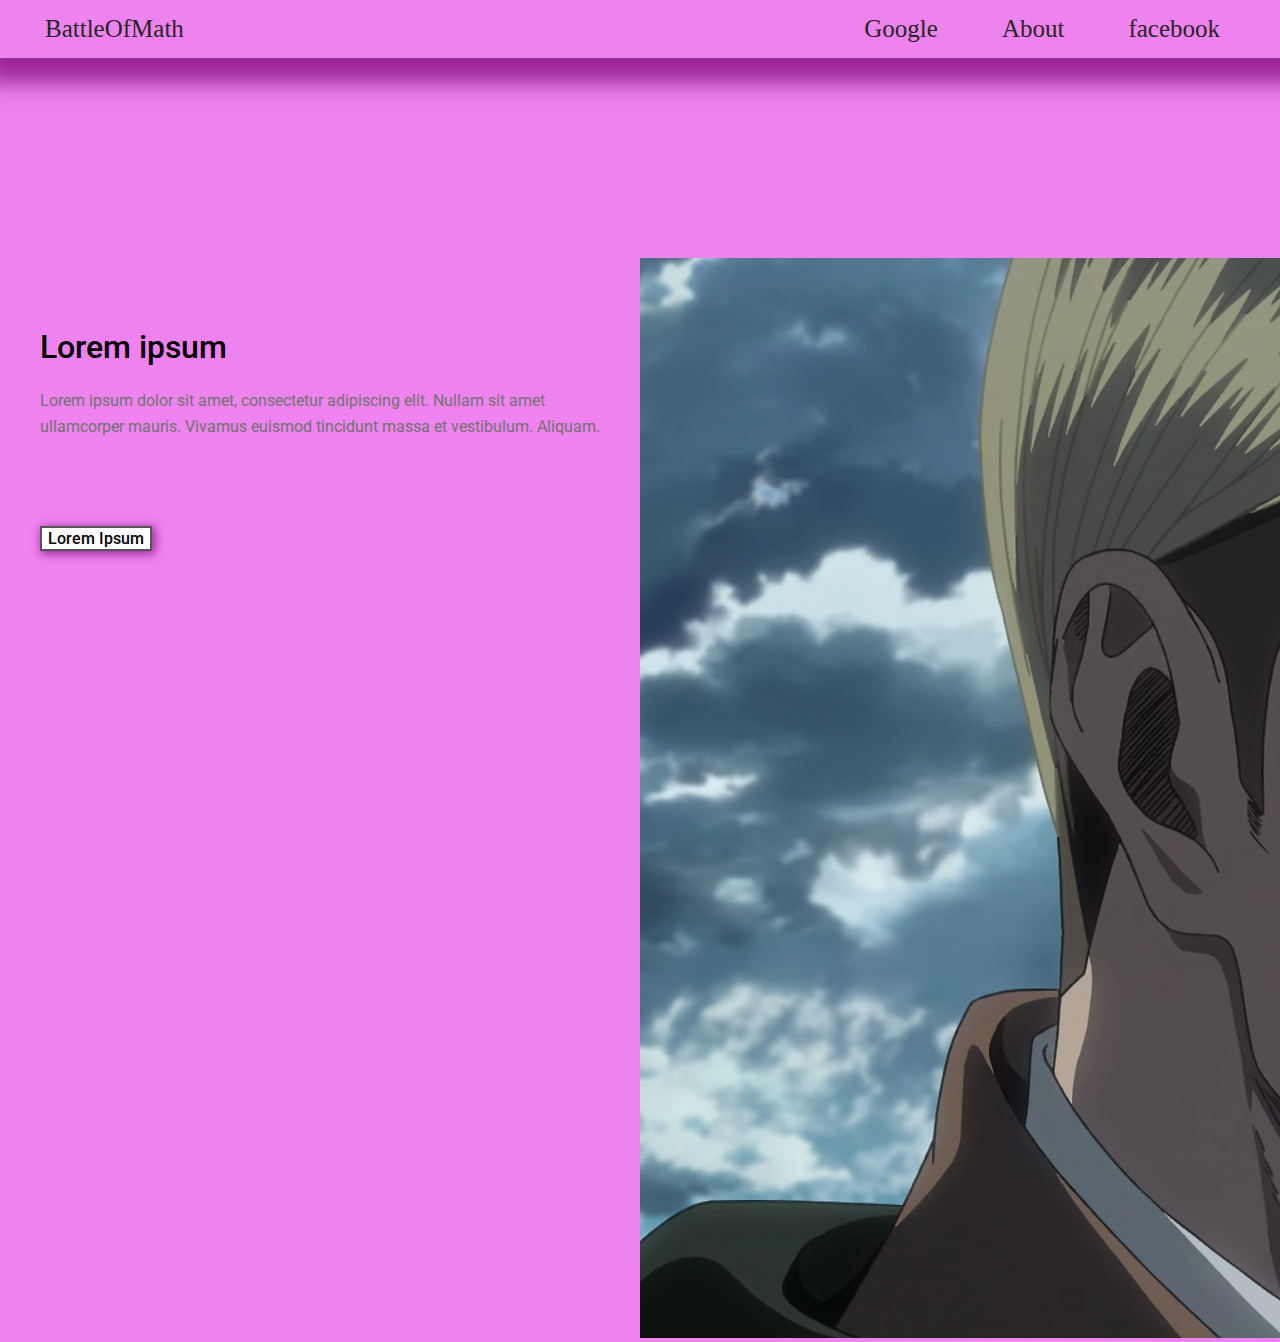
<file: index.html>
<!DOCTYPE html>
<html> 
    <head>
        <title>YOYOY</title>
        <link rel="stylesheet" href="Css/style.css"></link>
        <link href="https://fonts.googleapis.com/css2?family=Revalia&family=Roboto&display=swap" rel="stylesheet">
    </head>
    <body>
        <section class="flex header">
            <div class="logo">BattleOfMath</div>
            <div class="menu">
                <a class="menuLink" href="google.com">Google</a>
                <a class="menuLink" href="#">About</a>
                <a class="menuLink" href="facebook.com">facebook</a>
            </div>
        </section>
        <section>
            <div class="intro-wrapper">
                <div class="w-half">
                    <div class="intro-block">
                        <h1 class="intro-title">Lorem ipsum</h1>
                        <p class="intro-text">Lorem ipsum dolor sit amet, consectetur adipiscing elit. Nullam sit amet ullamcorper mauris. 
                            Vivamus euismod tincidunt massa et vestibulum. Aliquam.</p>
                    </div>
                    <button class="intro-button button1">Lorem Ipsum</button>
                </div>
                <div class="w-half intro-img">
                    <img class="intro-pic" src="Source/Images/ErwinSmith.png">
                </div>
            </div>
        </section>

    </body>
</html>
</file>
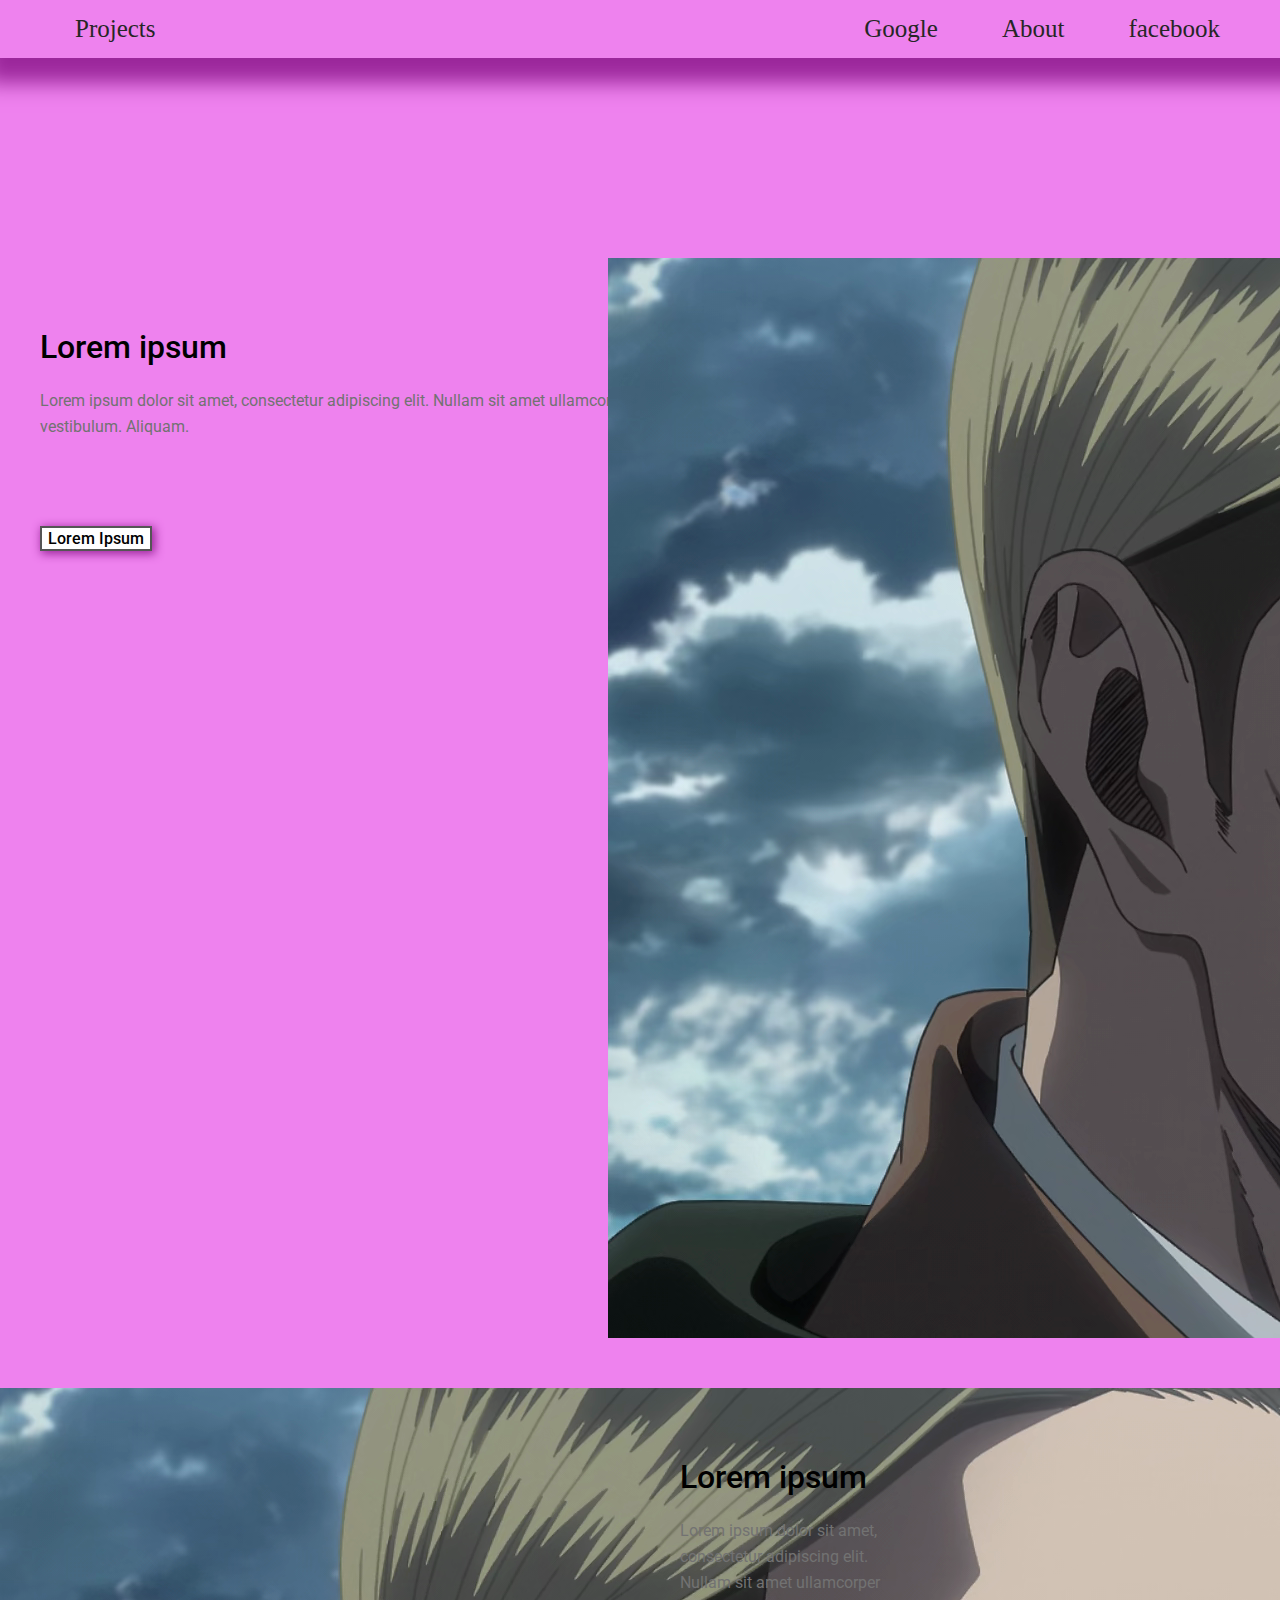
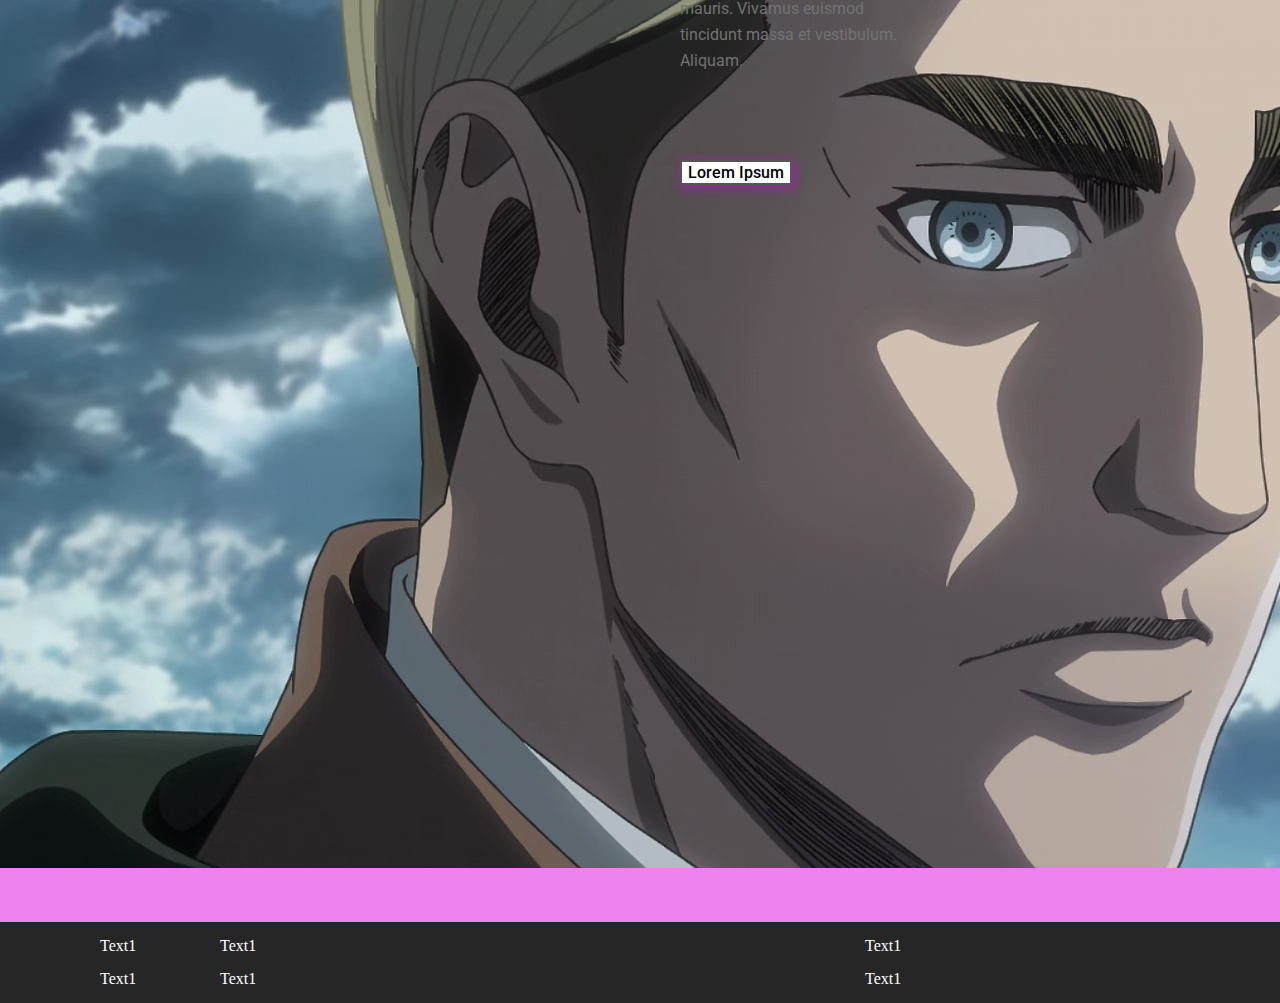
<file: projects.html>
<!DOCTYPE html>
<html> 
    <head>
        <title>YOYOY</title>
        <link rel="stylesheet" href="Css/style.css"></link>
        <link href="https://fonts.googleapis.com/css2?family=Revalia&family=Roboto&display=swap" rel="stylesheet">
    </head>
    <body>
        <!-- Первая секция -->
        <section class="flex header">
            <div class="logo"><a class="menuLink" href="index.html">Projects</a></div>
            <div class="menu">
                <a class="menuLink" href="google.com">Google</a>
                <a class="projects.html menuLink" href="#">About</a>
                <a class="menuLink" href="facebook.com">facebook</a>
            </div>
        </section>
        <!-- Вторая секция -->
        <section class="flex">
            <div class="intro-wrapper">
                <div class="w-half">
                    <div class="intro-block">
                        <h1 class="intro-title">Lorem ipsum</h1>
                        <p class="intro-text">Lorem ipsum dolor sit amet, consectetur adipiscing elit. Nullam sit amet ullamcorper mauris. 
                            Vivamus euismod tincidunt massa et vestibulum. Aliquam.</p>
                    </div>
                    <button class="intro-button button1">Lorem Ipsum</button>
                </div>
                <div class="w-half intro-img flex">
                    <img src="Source/Images/ErwinSmith.png">
                </div>
            </div>
        </section>
        <!-- Третья секция -->
        <section class="flex mb-50"></section>
        <section class="flex">
            <div class="w-half intro-img">
                <img src="Source/Images/ErwinSmith.png">
            </div>
            <div class="intro-wrapper">
                <div class="w-half">
                    <div class="intro-block">
                        <h1 class="intro-title">Lorem ipsum</h1>
                        <p class="intro-text">Lorem ipsum dolor sit amet, consectetur adipiscing elit. Nullam sit amet ullamcorper mauris. 
                            Vivamus euismod tincidunt massa et vestibulum. Aliquam.</p>
                    </div>
                    <button class="intro-button button1">Lorem Ipsum</button>
                </div>
            </div>
        </section>
        <section class="mb-50"></section>
        <section class="grid bg-dark text-white ps-100">
            <div>Text1</div>
            <div>Text1</div>
            <div>Text1</div>
            <div>Text1</div>
            <div>Text1</div>
            <div>Text1</div>
        </section>

    </body>
</html>
</file>
<file: Css/style.css>
body{
    margin: 0;
    background-color: rgb(238, 130, 238);
}
.menuLink{
    color: #262626;
    font-size: 25px;
    text-decoration: none;
    padding: 0 15px;
    margin: 0 15px;
    transition: 0.4s;
    border-radius: 15px;
}
.menuLink:hover{
    color: #fff;
    background-color: #262626;
}
.flex{
    display: flex;
}
.header{
    padding: 15px;
    box-shadow: 5px 5px 20px 20px rgb(155, 39, 155);
    margin-bottom: 200px;
}
.menu{
    right: 30px;
    position: absolute;
}
.logo{
    cursor: pointer;
    color: #262626;
    font-size: 25px;
    text-decoration: none;
    padding: 0 15px;
    margin: 0 15px;
}
.centered{
    justify-content: center;
    align-content: center;
}
.w-half{
    width: 50%;
}
.intro-wrapper{
    display: flex;
}
.intro-block{
    padding: 50px 40px;
}
.intro-title{
    font-family: Roboto;
    font-style: normal;
    font-weight: 500;
    font-size: 32px;
    line-height: 37px;
    text-align: left;
    color: #000000;
}
.intro-text{
    font-family: Roboto;
    font-style: normal;
    font-weight: normal;
    font-size: 16px;
    line-height: 26px;
    text-align: left;
    color: #727272;
}
.intro-button{
    font-family: Roboto;
    font-style: normal;
    font-weight: 500;
    background-color: #4CAF50;
    border: none;
    color: white;
    text-align: center;
    font-size: 16px;
    transition: 0.4s;
    display: flex;
    justify-content: flex-start;
    margin: 20px 40px;
    box-shadow: 2px 2px 10px 1px rgb(155, 39, 155);
}
.button1{
    background-color: white; 
    color: black; 
    border: 2px solid #555555;
}
.button1:hover {
    background-color: #555555;
    color: white;
    box-shadow: none;
}
.intro-img{
    justify-content: center;
    align-items: center;
}
.mb-50{
    margin-bottom: 50px;
}
.ps-100{
    padding: 15px 100px 15px 100px;
}
.bg-dark{
    background-color: #262626;
}
.text-white{
    color: white;
}
.square{
    background-color: red;
    width: 100px;
    height: 100px;
    position: absolute;
}
.cardPrice{
    border: 1px solid #262626;
    border-radius: 30px;
    padding: 15px 30px;
}
.grid{
    display: grid;
    grid-template-columns: 1fr 6fr 3fr;
    grid-template-rows: auto;
    gap: 15px;
    align-items: center;
}
.circle{
    background-color: skyblue;
    width: 30px;
    height: 30px;
    border-radius: 100%;
}
#cardBox{
    padding: 0 30%;
}
</file>
